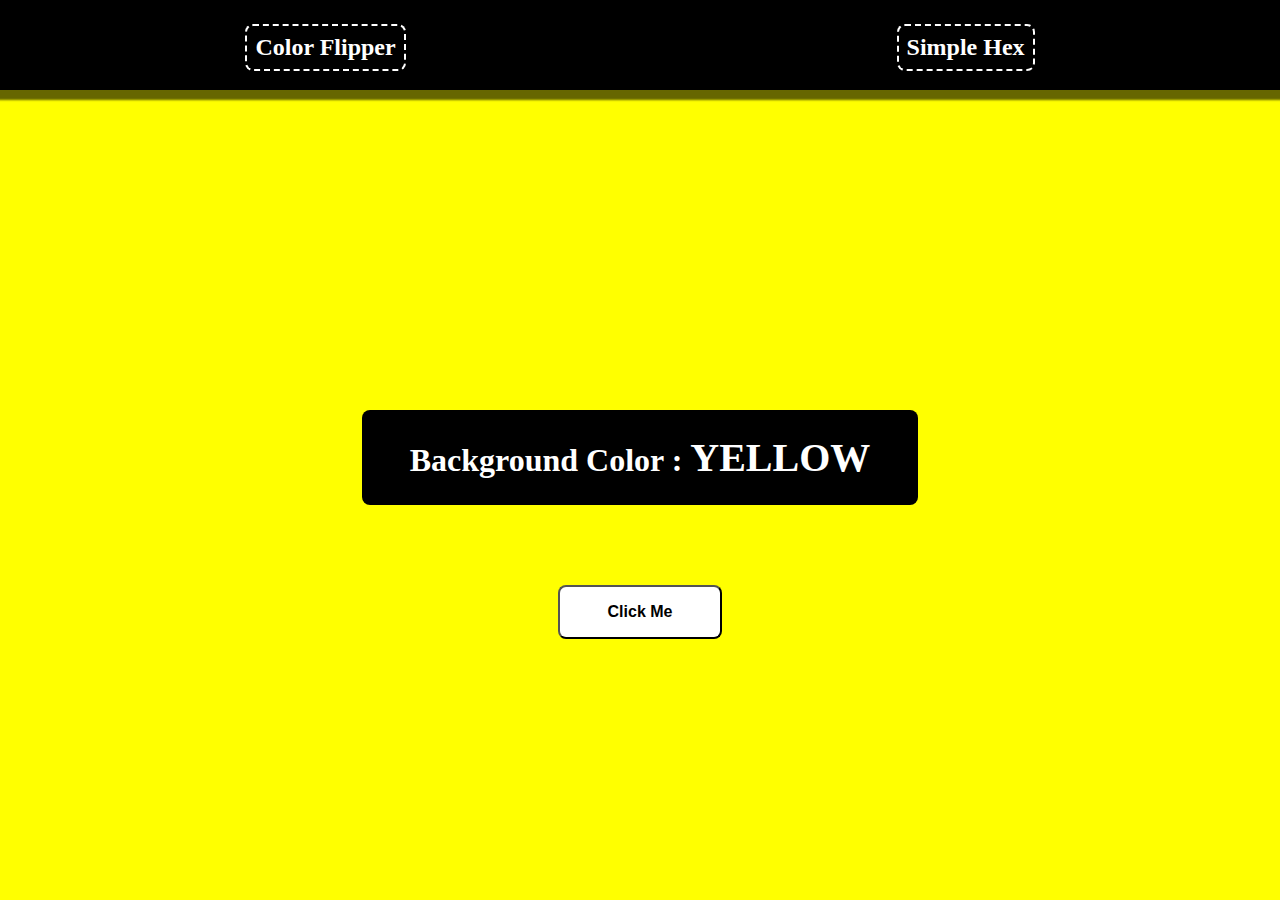
<file: ColorFlip/index.html>
<!DOCTYPE html>
<html lang="en">
  <head>
    <meta charset="UTF-8" />
    <meta name="viewport" content="width=device-width, initial-scale=1.0" />
    <link rel="stylesheet" href="css/style.css" />
    <title>Document</title>
  </head>
  <body>
    <div class="container">
      <header class="header">
        <nav class="nav-bar">
          <ul class="nav-list">
            <li class="nav-item"><a href="index.html">Color Flipper</a></li>
            <li class="nav-item"><a href="index2.html">Simple Hex</a></li>
          </ul>
        </nav>
      </header>
      <main class="main">
        <section class="-section-container">
          <h2 class="title">
            Background Color :
            <span class="span-color" id="span-color">YELLOW</span>
          </h2>
          <button class="btn btn-hero" id="btn-hero">Click Me</button>
        </section>
      </main>
    </div>
    <script type="module" src="js/javascript.js"></script>
  </body>
</html>
</file>
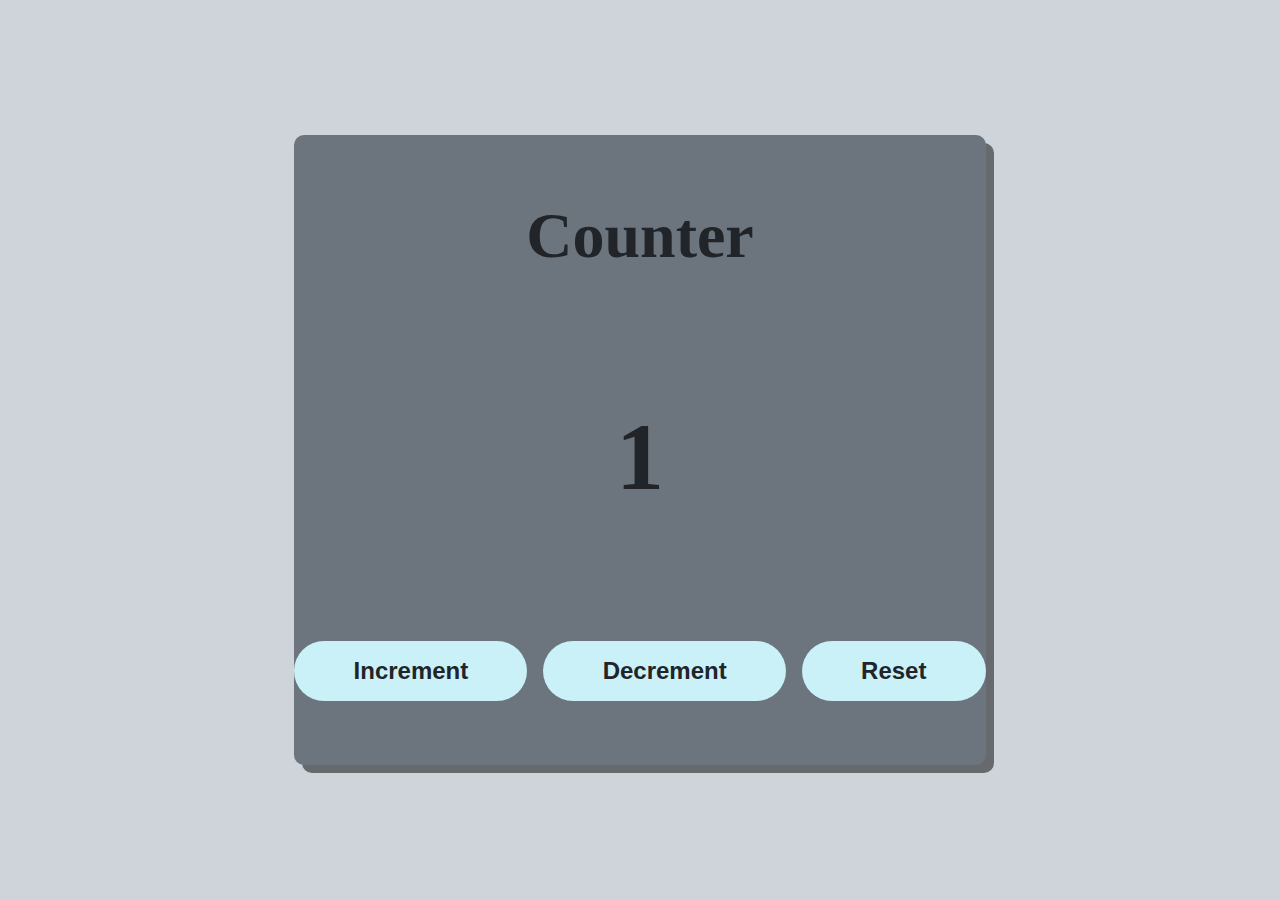
<file: Counter/index.html>
<!DOCTYPE html>
<html lang="en">
  <head>
    <meta charset="UTF-8" />
    <meta name="viewport" content="width=device-width, initial-scale=1.0" />
    <link rel="stylesheet" href="css/style.css" />
    <title>Document</title>
  </head>
  <body>
    <main class="container">
      <header class="title">
        <h1>Counter</h1>
      </header>
      <section class="counter">
        <span class="counter-value">1</span>
      </section>
      <footer class="buttons">
        <button class="button" id="increment">Increment</button>
        <button class="button" id="decrement">Decrement</button>
        <button class="button" id="reset">Reset</button>
      </footer>
    </main>
    <script type="module" src="js/script.js"></script>
  </body>
</html>
</file>
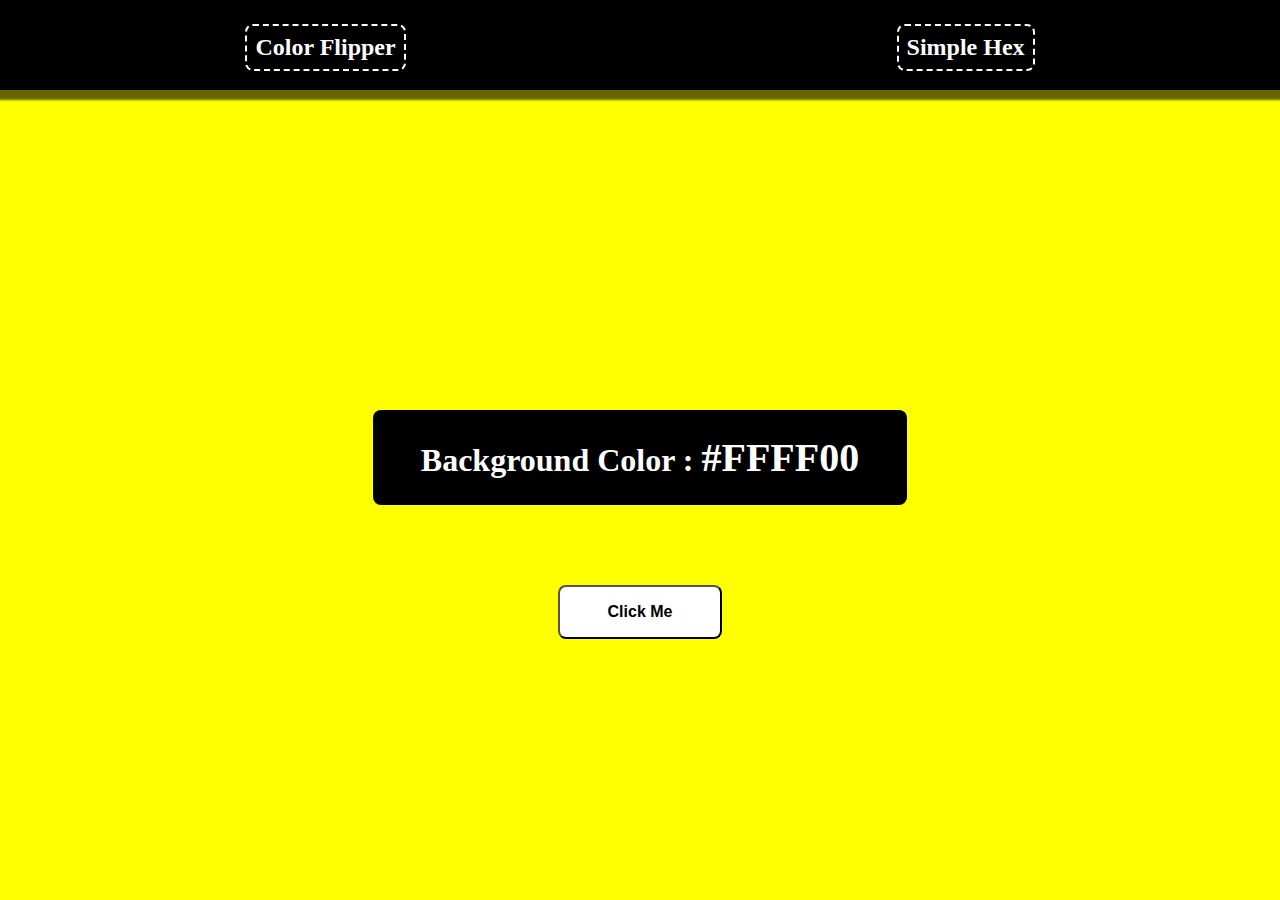
<file: ColorFlip/index2.html>
<!DOCTYPE html>
<html lang="en">
  <head>
    <meta charset="UTF-8" />
    <meta name="viewport" content="width=device-width, initial-scale=1.0" />
    <link rel="stylesheet" href="css/style.css" />
    <title>Color Flipper</title>
  </head>
  <body>
    <div class="container">
      <header class="header">
        <nav class="nav-bar">
          <ul class="nav-list">
            <li class="nav-item"><a href="index.html">Color Flipper</a></li>
            <li class="nav-item"><a href="index2.html">Simple Hex</a></li>
          </ul>
        </nav>
      </header>
      <main class="main">
        <section class="-section-container">
          <h2 class="title">
            Background Color :
            <span class="span-color" id="span-color">#ffff00</span>
          </h2>
          <button class="btn-hero" id="btn-hero">Click Me</button>
        </section>
      </main>
    </div>
    <script type="module" src="js/hex.js"></script>
  </body>
</html>
</file>
<file: ColorFlip/css/style.css>
* {
  margin: 0;
  padding: 0;
  box-sizing: border-box;
}

:root {
  --color-nav-background: black;
  --color-text: white;
  --color-background: yellow;
  --color-background-hex-yellow: #ffff00;
}

body {
  background-color: var(--color-background);
}

.container {
  display: flex;
  flex-direction: column;
  align-items: center;
  gap: 20rem;
  min-height: 100dvh;
}

.header {
  background-color: var(--color-nav-background);
  color: var(--color-text);
  min-width: 100dvw;
  min-height: 10dvh;

  & .nav-bar {
    min-width: 100dvw;
    min-height: 10dvh;
    text-align: end;
    padding-top: 1.5rem;
    box-shadow: 2px 5px 2px 5px rgba(0, 0, 0, 0.6);

    & ul {
      display: flex;
      justify-content: space-around;
      align-items: space-around;

      list-style: none;
      & li {
        font-size: 1.5rem;
        font-weight: 600;
        border: 1px var(--color-text);
        padding: 0.5rem;
        border-radius: 0.5rem;
        border-style: dashed;
        border-width: 2px;
        cursor: pointer;
        &:focus {
          border-style: solid;
        }
        &:active,
        &:hover {
          border-style: solid;
        }
      }
      & a {
        text-decoration: none;
        color: var(--color-text);
        &:focus {
          color: var(--color-background-hex-yellow);
        }
      }
    }
  }
}

.main section {
  display: flex;
  flex-direction: column;
  align-items: center;
  gap: 5rem;

  & .title {
    font-size: 2rem;
    font-weight: 600;
    background-color: var(--color-nav-background);
    color: var(--color-text);
    padding: 1.5rem 3rem;
    border-radius: 0.5rem;
  }
  & .span-color {
    color: var(--color-text);
    font-size: 2.5rem;
    font-weight: 600;
    text-transform: uppercase;
  }

  & .btn-hero {
    background-color: var(--color-text);
    color: var(--color-nav-background);
    padding: 1rem 3rem;
    border-radius: 0.5rem;
    cursor: pointer;
    font-size: 1rem;
    font-weight: 600;
  }
}
</file>
<file: Counter/css/style.css>
* {
  margin: 0;
  padding: 0;
  box-sizing: border-box;
}

@layer layout, components, cores;

@layer cores {
  :root {
    --color-background: #ced4da;
    --color-container: #6c757d;
    --color-text: #212529;
  }
}
@layer layout {
  body {
    background-color: var(--color-background);
    height: 100dvh;
    display: flex;
    justify-content: center;
    align-items: center;
  }
  .container {
    background-color: var(--color-container);
    min-width: 50dvw;
    min-height: 70dvh;
    display: flex;
    flex-direction: column;
    align-items: center;
    justify-content: space-around;
    border: 4px var(--color-text);
    border-radius: 10px;
    box-shadow: 8px 8px rgba(0, 0, 0, 0.5);
  }
}

@layer components {
  .title {
    font-size: 2rem;
    font-weight: 600;
    color: var(--color-text);
  }
  .counter {
    font-size: 6rem;
    font-weight: 600;
    color: var(--color-text);
  }
  .buttons {
    display: flex;
    align-items: space-between;
    justify-content: space-between;
    gap: 1rem;

    & .button {
      background-color: #caf0f8;
      color: var(--color-text);
      border: none;
      border-radius: 100px;
      cursor: pointer;
      font-size: 1.5rem;
      font-weight: 600;
    }
  }
}
.button {
  padding: 1rem 3.7rem;
}
#reset {
  padding-left: 3.7rem;
  padding-right: 3.7rem;
}
</file>
